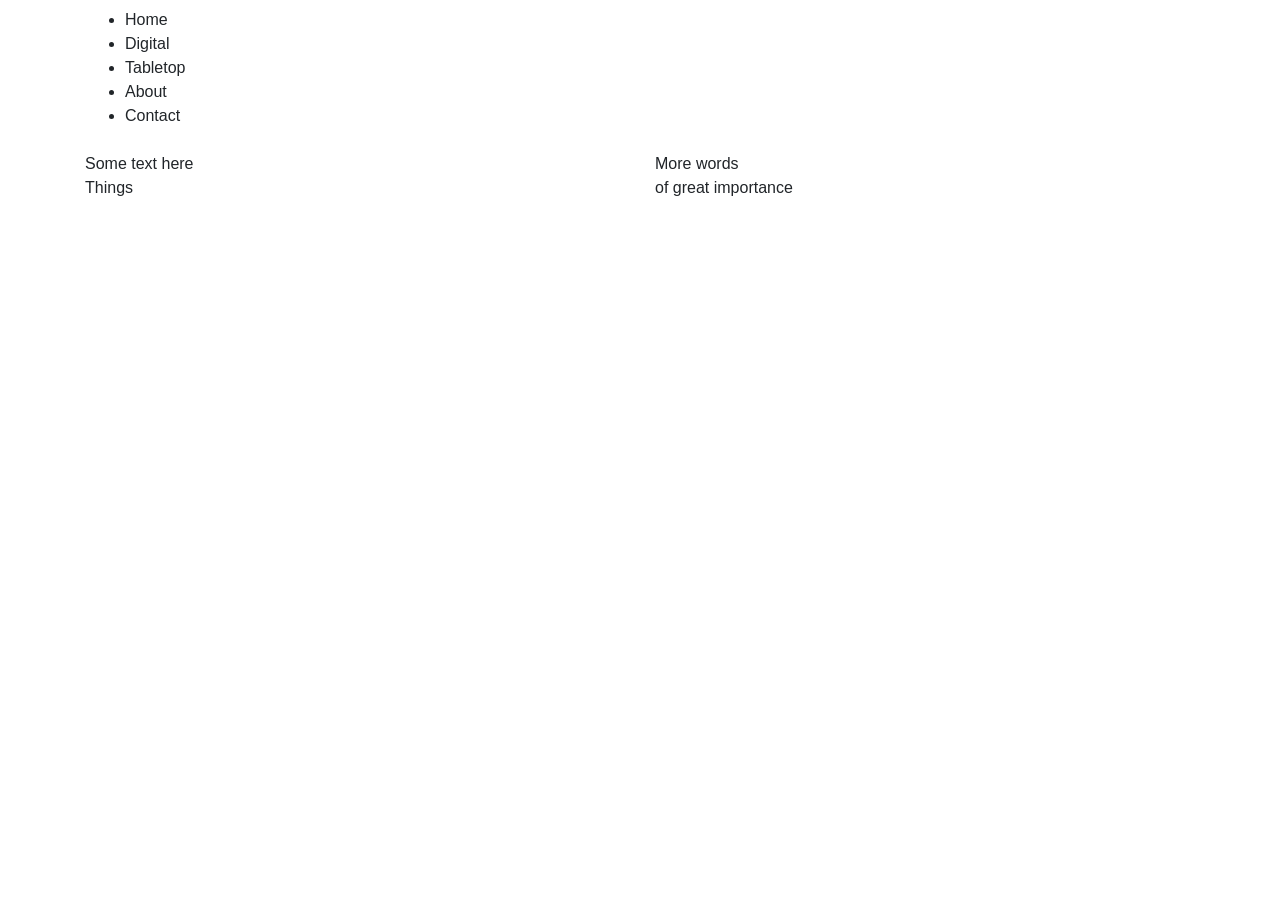
<file: index.html>
<!DOCTYPE html>
<html lang="en">

<head>
    <meta charset="UTF-8">
    <meta name="viewport" content="width=device-width, initial-scale=1, shrink-to-fit=no">
    <link rel="stylesheet" href="https://maxcdn.bootstrapcdn.com/bootstrap/4.0.0/css/bootstrap.min.css"
        integrity="sha384-Gn5384xqQ1aoWXA+058RXPxPg6fy4IWvTNh0E263XmFcJlSAwiGgFAW/dAiS6JXm" crossorigin="anonymous">
    <title>Experiments in Bootstrapping</title>
</head>

<body>
    <nav class="navbar navbar-default navbar-fixed-top">
        <div class="container blue">
            <ul>
                <li>Home</li>
                <li>Digital</li>
                <li>Tabletop</li>
                <li>About</li>
                <li>Contact</li>

            </ul>

        </div>
    </nav>
    <div class="container">
        <div class="row align-items-center row-even">
            <div class="col">Some text here</div>
            <div class="col ">More words</div>
        </div>
        <div class="row row-odd">
            <div class="col">Things</div>
            <div class="col">of great importance</div>
        </div>

    </div>


    <script src="https://code.jquery.com/jquery-3.2.1.slim.min.js"
        integrity="sha384-KJ3o2DKtIkvYIK3UENzmM7KCkRr/rE9/Qpg6aAZGJwFDMVNA/GpGFF93hXpG5KkN"
        crossorigin="anonymous"></script>
    <script src="https://cdnjs.cloudflare.com/ajax/libs/popper.js/1.12.9/umd/popper.min.js"
        integrity="sha384-ApNbgh9B+Y1QKtv3Rn7W3mgPxhU9K/ScQsAP7hUibX39j7fakFPskvXusvfa0b4Q"
        crossorigin="anonymous"></script>
    <script src="https://maxcdn.bootstrapcdn.com/bootstrap/4.0.0/js/bootstrap.min.js"
        integrity="sha384-JZR6Spejh4U02d8jOt6vLEHfe/JQGiRRSQQxSfFWpi1MquVdAyjUar5+76PVCmYl"
        crossorigin="anonymous"></script>
</body>

</html>
</file>
